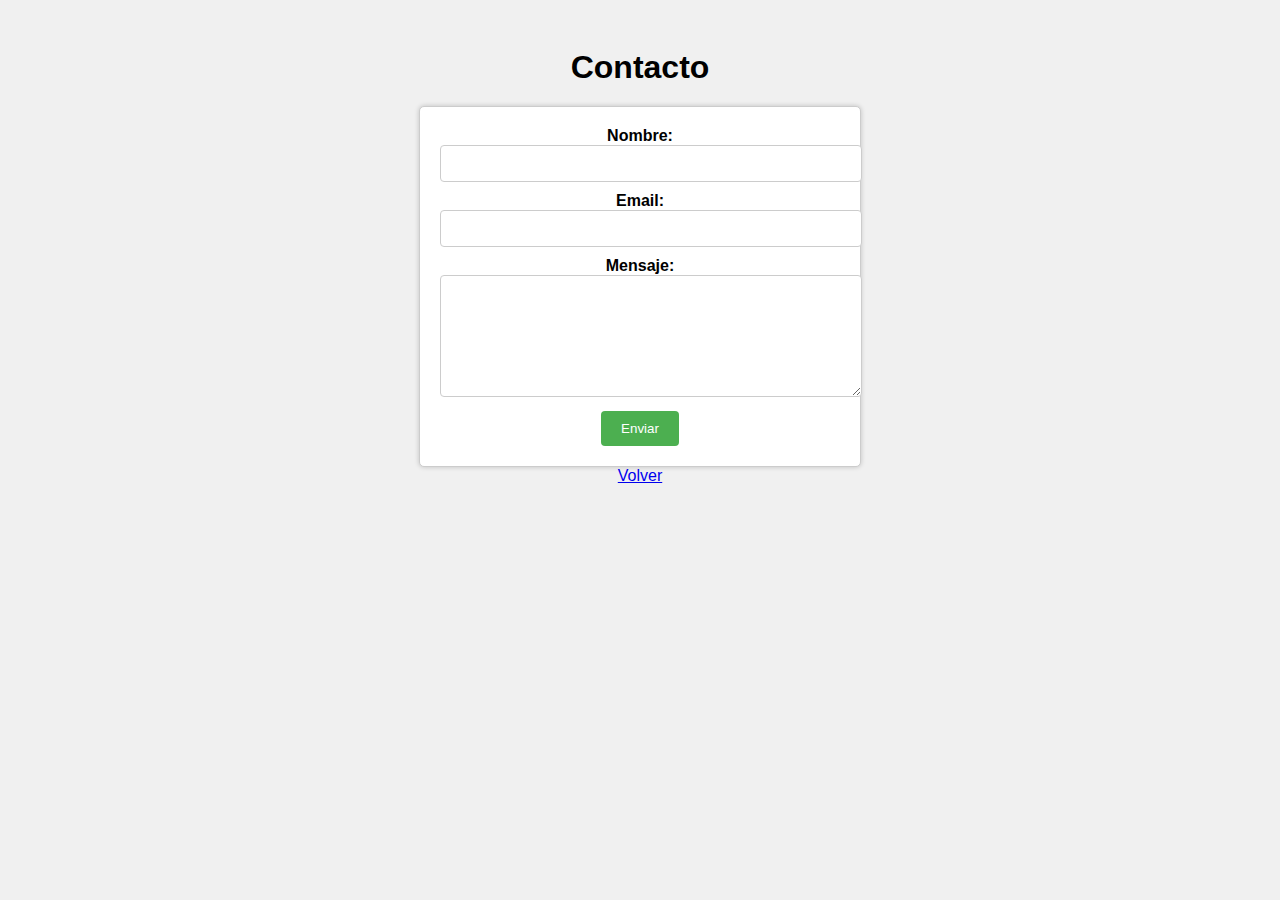
<file: formulario.html>
<!DOCTYPE html>
<html>
<head>
    <title>Contacto</title>
    <link rel="stylesheet" href="contacto.css">
</head>
<body>
    <h1>Contacto</h1>
    <form id="contactForm">
        <div>
            <label for="name">Nombre:</label>
            <input type="text" id="name" name="name" required>
        </div>
        <div>
            <label for="email">Email:</label>
            <input type="email" id="email" name="email" required>
        </div>
        <div>
            <label for="message">Mensaje:</label>
            <textarea id="message" name="message" required></textarea>
        </div>
        <button type="submit">Enviar</button>
    </form>
    <div class="game-container">
        <a class="button" href="game.html">Volver</a>
    </div>
    <script src="contacto.js"></script>
</body>
</html>
</file>
<file: contacto.css>
/* Estilos para el cuerpo de la página */
body {
    font-family: Arial, sans-serif;
    text-align: center;
    padding: 20px;
    background-color: #f0f0f0;
}
/* Estilos para encabezados */
h1 {
    margin-bottom: 20px;
}
/* Estilos para el formulario */
form {
    display: flex;
    flex-direction: column;
    align-items: center;
    max-width: 400px;
    margin: 0 auto;
    background-color: #fff;
    padding: 20px;
    border: 1px solid #ccc;
    border-radius: 5px;
    box-shadow: 0 0 5px rgba(0, 0, 0, 0.2);
}
/* Estilos para divisiones */
div {
    margin-bottom: 10px;
    width: 100%;
}
/* Estilos para etiquetas */
label {
    font-weight: bold;
}
/* Estilos para campos de entrada de texto y área de texto */
input, textarea {
    width: 100%;
    padding: 10px;
    border: 1px solid #ccc;
    border-radius: 4px;
    outline: none;
}
/* Estilos para área de texto */
textarea {
    resize: vertical;
    height: 100px;
}
/* Estilos para área de texto */
button {
    padding: 10px 20px;
    background-color: #4CAF50;
    color: white;
    border: none;
    border-radius: 4px;
    cursor: pointer;
    transition: background-color 0.3s ease;
}
/* Cambio de color al pasar el cursor sobre el botón */
button:hover {
    background-color: #45a049;
}
/* Eliminar el resaltado al hacer clic en el botón */
button:focus {
    outline: none;
}

/* Estilo para el botón de reinicio dentro del modal */
#modalResetButton {
    margin-top: 20px;
    padding: 10px 20px;
    background-color: #4CAF50;
    color: white;
    border: none;
    border-radius: 4px;
    cursor: pointer;
    transition: background-color 0.3s ease;
}

#modalResetButton:hover {
    background-color: #45a049;
}

/* Fin de estilos */
</file>
